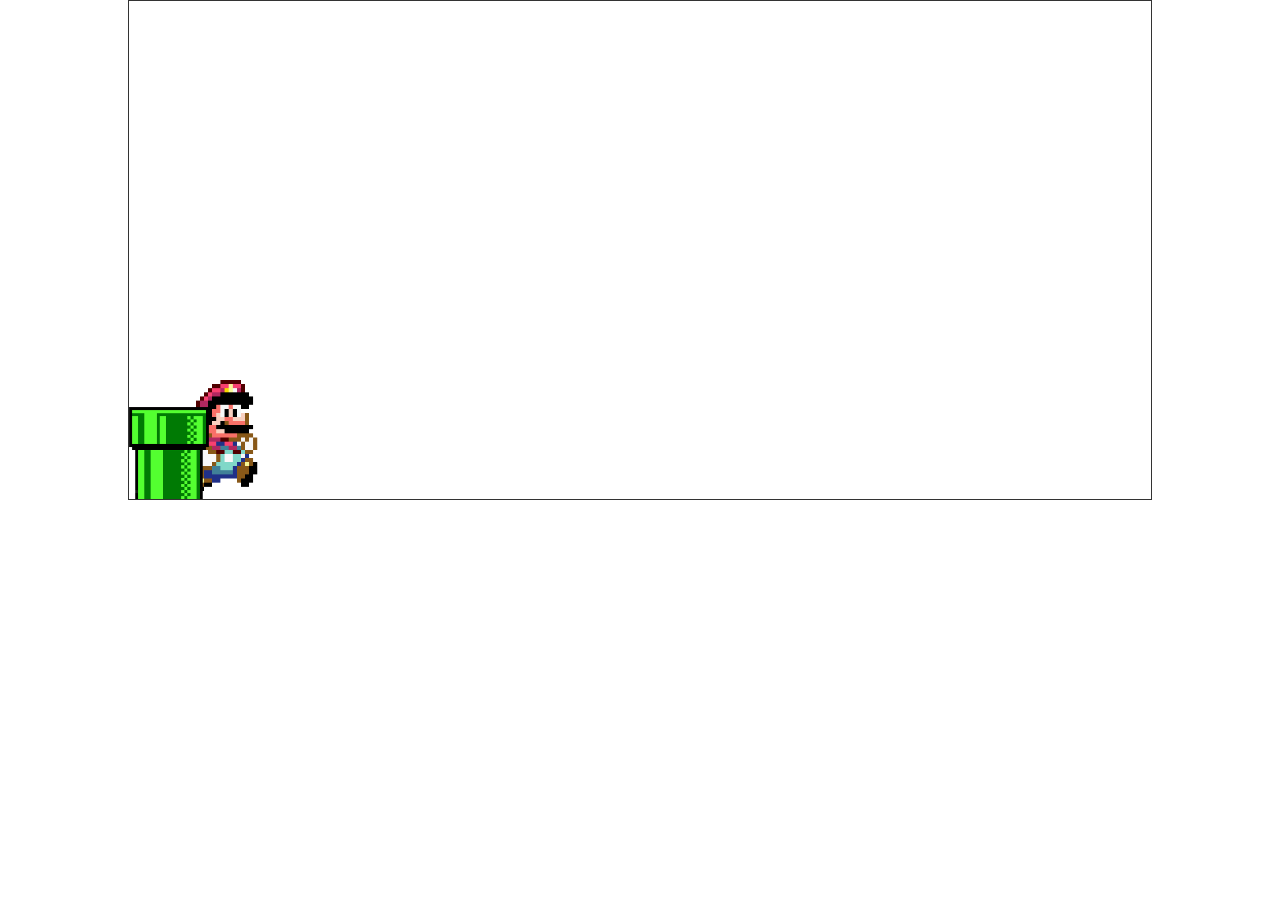
<file: index.html>
<!DOCTYPE html>
<html lang="en">
<head>
    <meta charset="UTF-8">
    <meta name="viewport" content="width=device-width, initial-scale=1.0">

    <link rel="stylesheet" href="./css/style.css">
    

    <title>Mario Jump</title>
</head>
<body>

    <div class="game-board">

        <img src="./Imagens/mario.gif" class="mario">
        <img src="./Imagens/pipe.png" class="pipe">
       
    </div>

</body>
<script src="./js/script.js" defer></script>
</html>
</file>
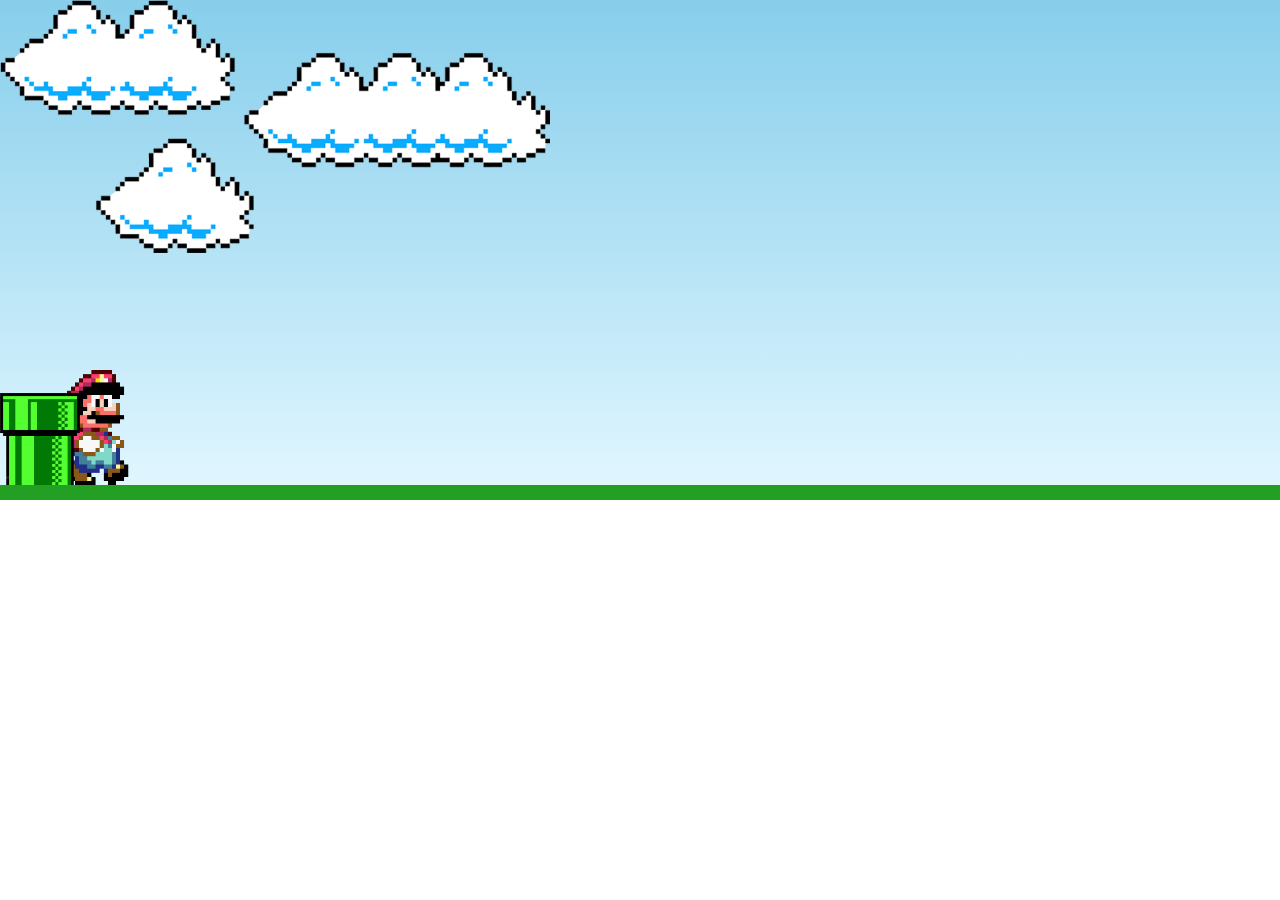
<file: Mario Jump/index.html>
<!DOCTYPE html>
<html lang="en">
<head>
    <meta charset="UTF-8">
    <meta name="viewport" content="width=device-width, initial-scale=1.0">

    <link rel="stylesheet" href="./css/style.css">
    

    <title>Mario Jump</title>
</head>
<body>

    <div class="game-board">

        <img src="./Imagens/clouds.png" class="clouds">
        <img src="./Imagens/mario.gif" class="mario">
        <img src="./Imagens/pipe.png" class="pipe">
       
    </div>

</body>
<script src="./js/script.js" defer></script>
</html>
</file>
<file: css/style.css>
*{
    margin: 0;
    padding: 0;
    box-sizing: border-box;
}

.game-board{
    width: 80%;
    height: 500px;
    border:  1px solid #333;
    margin: 0 auto;
    position: relative;
    overflow: hidden;
}

.pipe{
    position: absolute;
    bottom: 0;
    width: 80px;
    animation: pipe-animation 1.5s infinite linear;
}

.mario{
    width: 150px;
    position: absolute;
    bottom: 0px;
}

.jump{
    animation: jump 650ms ease-out;
}

@keyframes pipe-animation{
    from{
        right: -80px;
    }
    to{
        right: 100%
    }

}

@keyframes jump{

    0%{
        bottom: 0;
    }

    30%{
        bottom:180px;
    }

    50%{
        bottom: 200px;
    }

    60%{
        bottom: 180px;
    }

    100%{
        bottom: 0;
    }
}
</file>
<file: Mario Jump/css/style.css>
*{
    margin: 0;
    padding: 0;
    box-sizing: border-box;
}

.game-board{
    width: 100%;
    height: 500px;
    border-bottom:  15px solid rgb(35, 160, 35);
    margin: 0 auto;
    position: relative;
    overflow: hidden;
    background: linear-gradient(#87CEEB, #E0F6FF);
}

.pipe{
    position: absolute;
    bottom: 0;
    width: 80px;
    animation: pipe-animation 1.5s infinite linear;
}

.mario{
    width: 150px;
    position: absolute;
    bottom: 0px;
}

.jump{
    animation: jump 650ms ease-out;
}

.clouds{
    position: absolute;
    width: 550px;
    animation: clouds-animation 20s infinite linear;
}

@keyframes pipe-animation{
    from{
        right: -100px;
    }
    to{
        right: 100%
    }

}

@keyframes jump{

    0%{
        bottom: 0;
    }

    30%{
        bottom:180px;
    }

    50%{
        bottom: 200px;
    }

    60%{
        bottom: 180px;
    }

    100%{
        bottom: 0;
    }
}

@keyframes clouds-animation{
    from{
        right: -550px;
    }
    to{
        right: 100%
    }
}
</file>
